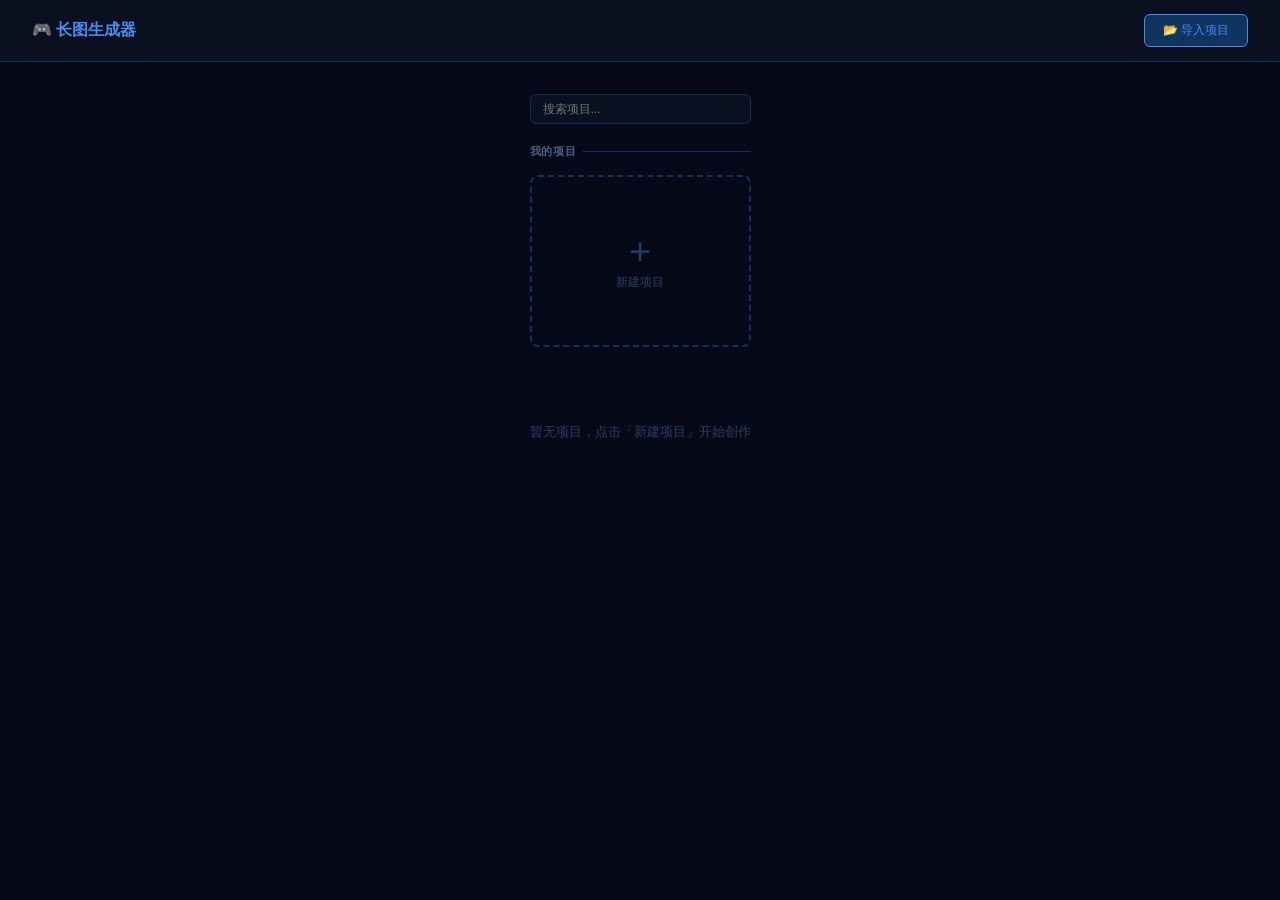
<file: projects.html>
<!DOCTYPE html>
<html lang="zh">
<head>
<meta charset="UTF-8">
<meta name="viewport" content="width=device-width, initial-scale=1.0">
<title>长图生成器 - 项目管理</title>
<link rel="stylesheet" href="css/base.css">
<style>
*{box-sizing:border-box;margin:0;padding:0}
body{background:#060a18;color:#c0c8e0;font-family:'Microsoft YaHei',sans-serif;min-height:100vh}
.pm-header{background:#0a1020;border-bottom:1px solid #0f3060;padding:14px 32px;display:flex;align-items:center;justify-content:space-between;position:sticky;top:0;z-index:100}
.pm-logo{font-size:16px;font-weight:bold;color:#4a8af0;text-decoration:none;display:flex;align-items:center;gap:8px}
.pm-actions{display:flex;gap:8px;align-items:center}
.btn-primary{padding:7px 18px;background:#0f3460;color:#4a8af0;border:1px solid #4a8af0;border-radius:6px;font-size:12px;cursor:pointer;transition:all .2s;text-decoration:none;display:inline-flex;align-items:center;gap:4px}
.btn-primary:hover{background:#1a4a80;color:#fff;border-color:#6ab0ff}
.pm-body{padding:32px;max-width:1200px;margin:0 auto}
.pm-section-title{font-size:11px;color:#4a6080;margin-bottom:16px;font-weight:bold;text-transform:uppercase;letter-spacing:.8px;display:flex;align-items:center;gap:6px}
.pm-section-title::after{content:'';flex:1;height:1px;background:#0f3060}
.project-grid{display:grid;grid-template-columns:repeat(auto-fill,minmax(200px,1fr));gap:16px;margin-bottom:32px}
.project-card{background:#0a1020;border:1px solid #0f3060;border-radius:8px;overflow:hidden;cursor:pointer;transition:all .2s;position:relative}
.project-card:hover{border-color:#4a8af0;transform:translateY(-2px);box-shadow:0 8px 24px rgba(0,0,0,.5)}
.project-card .thumbnail{width:100%;height:120px;background:#060e1c;object-fit:cover;display:block}
.project-card .thumb-placeholder{width:100%;height:120px;background:linear-gradient(135deg,#0a1830,#060e1c);display:flex;align-items:center;justify-content:center;font-size:40px;color:#0f3060}
.project-card .card-info{padding:10px 12px}
.project-card .card-name{font-size:12px;color:#c0c8e0;font-weight:bold;white-space:nowrap;overflow:hidden;text-overflow:ellipsis}
.project-card .card-date{font-size:10px;color:#2a4060;margin-top:3px}
.project-card .card-actions{position:absolute;top:6px;right:6px;display:none;gap:3px}
.project-card:hover .card-actions{display:flex}
.card-btn{width:24px;height:24px;background:rgba(6,10,24,.85);color:#c0c8e0;border:1px solid #1a3060;border-radius:4px;font-size:10px;cursor:pointer;display:flex;align-items:center;justify-content:center;transition:all .15s}
.card-btn:hover{background:#0f3060;color:#4a8af0}
.new-project-card{border:2px dashed #0f3060;background:transparent;display:flex;flex-direction:column;align-items:center;justify-content:center;min-height:172px;color:#2a4060;font-size:12px;gap:6px;transition:all .2s}
.new-project-card:hover{border-color:#4a8af0;color:#4a8af0;background:#040a14}
.new-project-card .plus{font-size:36px;line-height:1;font-weight:300}
.search-bar{display:flex;gap:8px;margin-bottom:20px}
.search-input{flex:1;padding:7px 12px;background:#0a1020;color:#c0c8e0;border:1px solid #0f3060;border-radius:6px;font-size:12px;outline:none}
.search-input:focus{border-color:#4a8af0}
.empty-hint{text-align:center;padding:60px 0;color:#2a4060;font-size:13px}
</style>
</head>
<body>
<div class="pm-header">
  <a href="projects.html" class="pm-logo">🎮 长图生成器</a>
  <div class="pm-actions">
    <button class="btn-primary" onclick="importProjectFile()">📂 导入项目</button>
    <input type="file" id="import-project-input" accept=".json" style="display:none" onchange="handleImportProject(this)">
  </div>
</div>
<div class="pm-body">
  <div class="search-bar">
    <input class="search-input" type="text" id="search-input" placeholder="搜索项目..." oninput="filterProjects(this.value)">
  </div>
  <div class="pm-section-title">我的项目</div>
  <div class="project-grid" id="project-grid">
    <div class="project-card new-project-card" onclick="createNewProject()">
      <div class="plus">＋</div><div>新建项目</div>
    </div>
  </div>
</div>

<script>
const DB_NAME = 'LongPageDB';
let db = null;
let allProjects = [];

async function initDB() {
  return new Promise((resolve, reject) => {
    const req = indexedDB.open(DB_NAME, 2);
    req.onupgradeneeded = e => {
      const d = e.target.result;
      if (!d.objectStoreNames.contains('projects')) d.createObjectStore('projects', { keyPath: 'id' });
      if (!d.objectStoreNames.contains('assets')) d.createObjectStore('assets', { keyPath: 'id' });
    };
    req.onsuccess = e => { db = e.target.result; resolve(db); };
    req.onerror = reject;
  });
}

async function listProjects() {
  return new Promise((resolve, reject) => {
    const tx = db.transaction('projects', 'readonly');
    const req = tx.objectStore('projects').getAll();
    req.onsuccess = e => resolve(e.target.result || []);
    req.onerror = reject;
  });
}

function formatDate(ts) {
  if (!ts) return '';
  const d = new Date(ts);
  return d.toLocaleDateString('zh-CN') + ' ' + d.toLocaleTimeString('zh-CN', {hour:'2-digit',minute:'2-digit'});
}

function renderGrid(projects) {
  const grid = document.getElementById('project-grid');
  projects = [...projects].sort((a, b) => (b.updatedAt || 0) - (a.updatedAt || 0));
  let html = `<div class="project-card new-project-card" onclick="createNewProject()">
    <div class="plus">＋</div><div>新建项目</div></div>`;
  if (!projects.length) {
    html += `<div class="empty-hint" style="grid-column:1/-1">暂无项目，点击「新建项目」开始创作</div>`;
  }
  for (const p of projects) {
    const thumb = p.thumbnail
      ? `<img class="thumbnail" src="${p.thumbnail}" alt="">`
      : `<div class="thumb-placeholder">🖼</div>`;
    html += `<div class="project-card" ondblclick="openProject('${p.id}')">
      ${thumb}
      <div class="card-actions">
        <button class="card-btn" onclick="openProject('${p.id}');event.stopPropagation()" title="打开编辑">✏️</button>
        <button class="card-btn" onclick="exportProject('${p.id}');event.stopPropagation()" title="导出文件">💾</button>
        <button class="card-btn" onclick="duplicateProject('${p.id}');event.stopPropagation()" title="复制项目">⧉</button>
        <button class="card-btn" onclick="confirmDelete('${p.id}');event.stopPropagation()" title="删除" style="color:#ff6666">🗑</button>
      </div>
      <div class="card-info">
        <div class="card-name" title="${escHtml(p.name||'未命名')}">${escHtml(p.name||'未命名项目')}</div>
        <div class="card-date">${formatDate(p.updatedAt)}</div>
      </div>
    </div>`;
  }
  grid.innerHTML = html;
}

function escHtml(s) { return String(s).replace(/&/g,'&amp;').replace(/</g,'&lt;').replace(/>/g,'&gt;').replace(/"/g,'&quot;'); }

function filterProjects(query) {
  const q = query.toLowerCase().trim();
  const filtered = q ? allProjects.filter(p => (p.name||'').toLowerCase().includes(q)) : allProjects;
  renderGrid(filtered);
}

async function loadAndRender() {
  allProjects = await listProjects();
  renderGrid(allProjects);
}

function createNewProject() {
  const name = prompt('项目名称：', '新建项目') || '新建项目';
  const id = 'proj_' + Date.now() + '_' + Math.random().toString(36).slice(2,6);
  const tx = db.transaction('projects', 'readwrite');
  tx.objectStore('projects').put({
    id, name, updatedAt: Date.now(),
    modules: [], canvas: { width: 750 },
    pageBg: { type: 'color', color: '#0a0a18' }
  });
  tx.oncomplete = () => { window.location.href = `index.html?project=${id}`; };
}

function openProject(id) {
  window.location.href = `index.html?project=${id}`;
}

async function confirmDelete(id) {
  const p = allProjects.find(p => p.id === id);
  if (!confirm(`确定删除「${p?.name||'项目'}」？此操作不可撤销。`)) return;
  const tx = db.transaction('projects', 'readwrite');
  tx.objectStore('projects').delete(id);
  tx.oncomplete = () => loadAndRender();
}

async function duplicateProject(id) {
  const tx = db.transaction('projects', 'readonly');
  const req = tx.objectStore('projects').get(id);
  req.onsuccess = e => {
    const p = { ...e.target.result };
    p.id = 'proj_' + Date.now() + '_copy';
    p.name = (p.name || '项目') + ' - 副本';
    p.updatedAt = Date.now();
    delete p.thumbnail;
    const tx2 = db.transaction('projects', 'readwrite');
    tx2.objectStore('projects').put(p);
    tx2.oncomplete = () => loadAndRender();
  };
}

async function exportProject(id) {
  const tx = db.transaction('projects', 'readonly');
  const req = tx.objectStore('projects').get(id);
  req.onsuccess = e => {
    const p = e.target.result;
    if (!p) return;
    const { thumbnail, ...data } = p; // exclude thumbnail from export
    const blob = new Blob([JSON.stringify(data, null, 2)], { type: 'application/json' });
    const url = URL.createObjectURL(blob);
    const a = document.createElement('a');
    a.href = url; a.download = (p.name || 'project') + '.json'; a.click();
    URL.revokeObjectURL(url);
  };
}

function importProjectFile() {
  document.getElementById('import-project-input').value = '';
  document.getElementById('import-project-input').click();
}

async function handleImportProject(input) {
  const file = input.files[0];
  if (!file) return;
  try {
    const text = await file.text();
    const data = JSON.parse(text);
    if (!data.modules) throw new Error('格式无效，缺少 modules 字段');
    data.id = data.id || ('proj_' + Date.now());
    data.name = data.name || file.name.replace(/\.json$/i,'');
    data.updatedAt = Date.now();
    const tx = db.transaction('projects', 'readwrite');
    tx.objectStore('projects').put(data);
    tx.oncomplete = () => { alert('✅ 导入成功'); loadAndRender(); };
  } catch(e) {
    alert('导入失败：' + e.message);
  }
}

initDB().then(() => loadAndRender());
</script>
</body>
</html>
</file>
<file: css/base.css>
/* ===== RESET & BASE ===== */
*{box-sizing:border-box;margin:0;padding:0}
body{font-family:'Microsoft YaHei',sans-serif;font-size:13px;background:#1a1a2e;color:#e0e0e0;height:100vh;display:flex;flex-direction:column;overflow:hidden}
button{cursor:pointer;border:none;outline:none;font-family:inherit;font-size:12px}
input,select,textarea{font-family:inherit;font-size:12px;outline:none}
::-webkit-scrollbar{width:6px;height:6px}
::-webkit-scrollbar-track{background:#1a1a2e}
::-webkit-scrollbar-thumb{background:#444;border-radius:3px}

.hidden{display:none!important}
</file>
